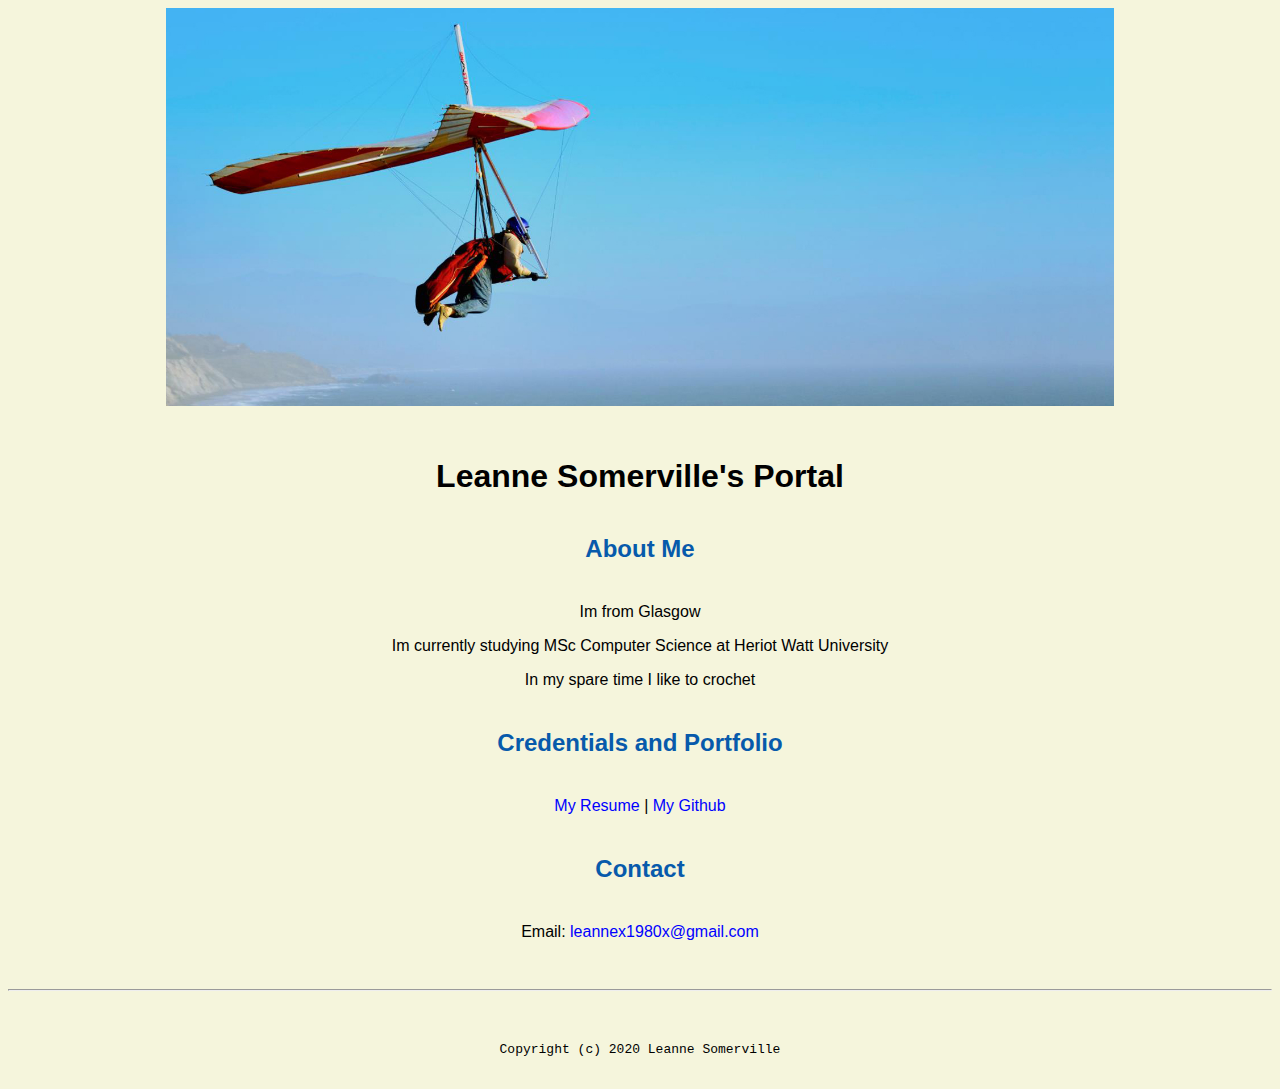
<file: index.html>
<!doctype html>

<!-- this is a comment for human! -->

<html lang="en">

  <header>
    <title>Leanne's Portal</title>
    <link rel="stylesheet" href="css/master.css">
    <link rel="FaviconIcon" href="favicon.ico" type="image/x-icon">
    <link rel="shortcut" href="favicon.ico" type="image/x-icon">
    <meta name ="viewport" content="width=device-width, initial-scale=1, shrink-to-fit=no">
    <meta name="name" content="Leanne Somerville's Portal">
    <meta name="robots" content="noindex, nofollow">
  </header>
  <img src="images/banner.jpg" width="75%" alt="banner">
  <body>
    <h1>Leanne Somerville's Portal</h1>
    <h2>About Me</h2>
    <p>Im from Glasgow </p>
    <p>Im currently studying MSc Computer Science at Heriot Watt University</p>
    <p>In my spare time I like to crochet</p>
    <h2>Credentials and Portfolio</h2>

    <p><a href="resume.html">My Resume</a> | <a href="https://github.com/Leanne1980">My Github</a></p>
    <h2>Contact</h2>

    <p>Email: <a href="mailto:leannex1980x@gmail.com">leannex1980x@gmail.com</a></p>
  </body>

  <footer>
    <hr>
    <code>Copyright (c) 2020  Leanne Somerville</code>
  </footer>

</html>
</file>
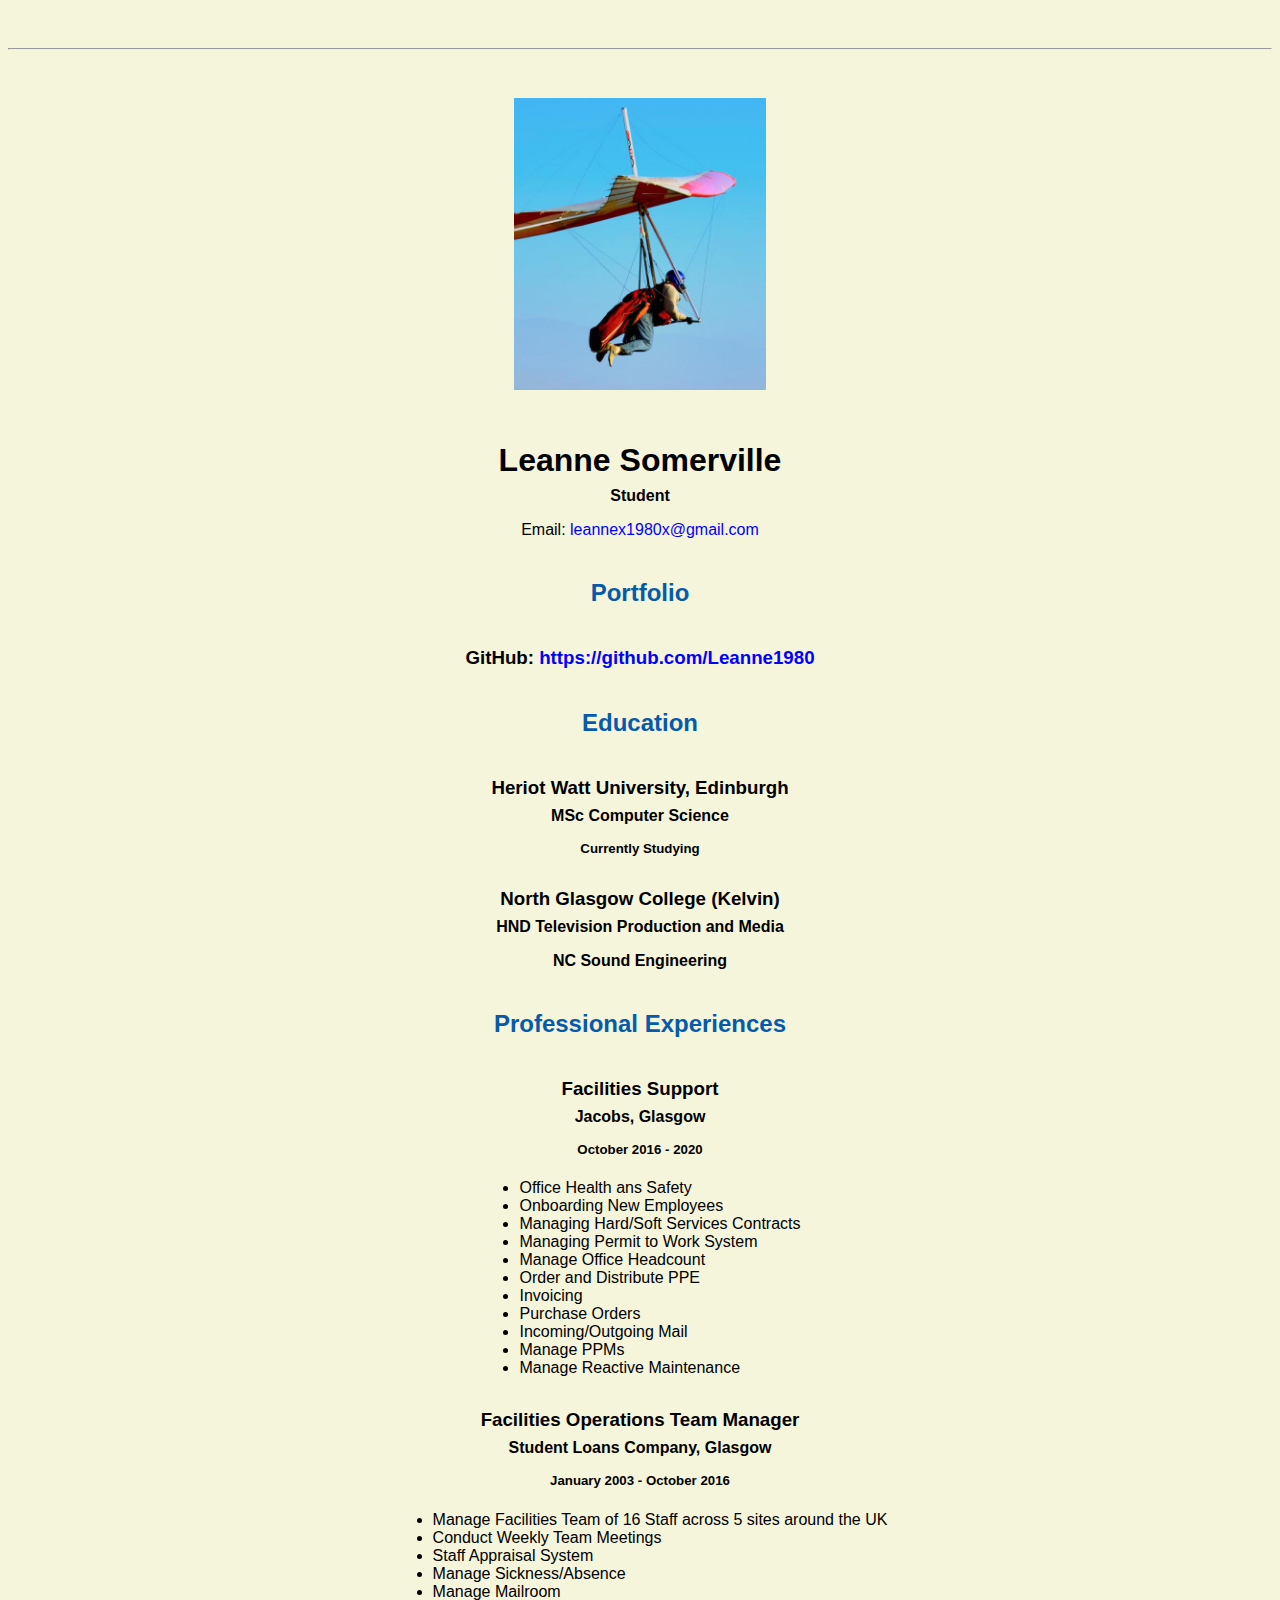
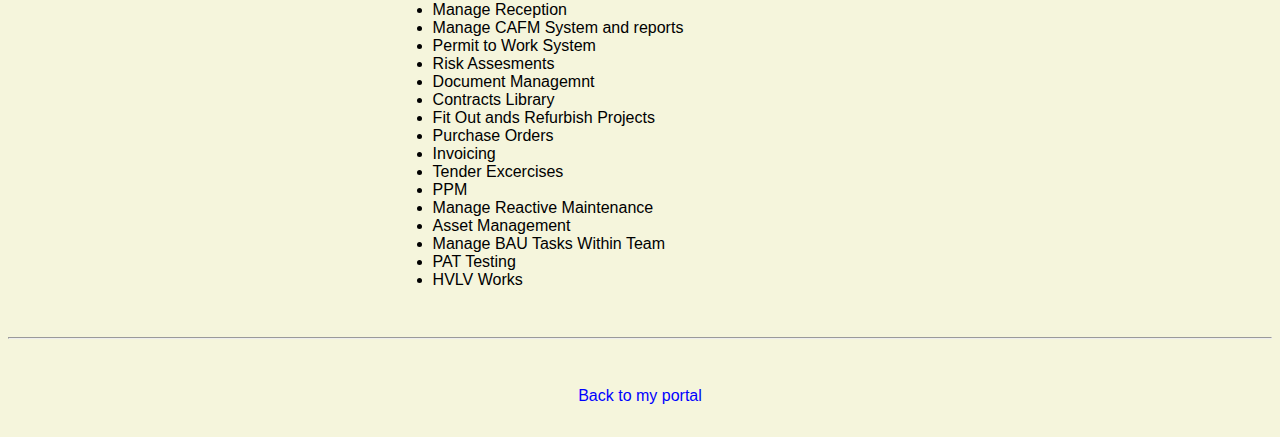
<file: resume.html>
<!doctype html>

<!-- this is a comment for human! -->

<html lang="en">

  <header>
    <title>Leanne Somerville's Resume</title>
    <link rel="stylesheet" href="css/master.css">
    <link rel="FaviconIcon" href="favicon.ico" type="image/x-icon">
    <link rel="shortcut" href="favicon.ico" type="image/x-icon">
    <meta name ="viewport" content="width=device-width, initial-scale=1, shrink-to-fit=no">
    <meta name="name" content="Leanne Somerville's Portal">
    <meta name="robots" content="noindex, nofollow">
  </header>

  <body>
    <hr>

    <img src="images/headshot.jpg" alt="Harrison Kong's headshot" width="20%">

    <h1>Leanne Somerville</h1>
    <h4>Student</h4>

    <p>Email: <a href="mailto:leannex1980x@gmail.com" target="_blank">leannex1980x@gmail.com</a></p>
    <!-- don't post physical address, personal phone number or other personal information on the web! -->

    <h2>Portfolio</h2>
      <h3>GitHub: <a href="https://github.com/Leanne1980" target="_blank">https://github.com/Leanne1980</a></h3>

    <h2>Education</h2>

    <h3>Heriot Watt University, Edinburgh</h3>
    <h4>MSc Computer Science</h4>
    <h5>Currently Studying</h5>

    <h3>North Glasgow College (Kelvin)</h3>
    <h4>HND Television Production and Media</h4>
    <h4>NC Sound Engineering</h4>

    <h2>Professional Experiences</h2>

    <h3>Facilities Support</h3>
    <h4>Jacobs, Glasgow</h4>
    <h5>October 2016 - 2020</h5>
      <ul>
        <li>Office Health ans Safety</li>
        <li>Onboarding New Employees</li>
        <li>Managing Hard/Soft Services Contracts</li>
        <li>Managing Permit to Work System</li>
        <li>Manage Office Headcount</li>
        <li>Order and Distribute PPE</li>
        <li>Invoicing</li>
        <li>Purchase Orders</li>
        <li>Incoming/Outgoing Mail</li>
        <li>Manage PPMs</li>
        <li>Manage Reactive Maintenance</li>
      </ul>

    <h3>Facilities Operations Team Manager</h3>
    <h4>Student Loans Company, Glasgow</h4>
    <h5>January 2003 - October 2016</h5>
      <ul>
        <li>Manage Facilities Team of 16 Staff across 5 sites around the UK</li>
        <li>Conduct Weekly Team Meetings</li>
        <li>Staff Appraisal System</li>
        <li>Manage Sickness/Absence</li>
        <li>Manage Mailroom</li>
        <li>Manage Reception</li>
        <li>Manage CAFM System and reports</li>
        <li>Permit to Work System</li>
        <li>Risk Assesments</li>
        <li>Document Managemnt</li>
        <li>Contracts Library</li>
        <li>Fit Out ands Refurbish Projects</li>
        <li>Purchase Orders</li>
        <li>Invoicing</li>
        <li>Tender Excercises</li>
        <li>PPM</li>
        <li>Manage Reactive Maintenance</li>
        <li>Asset Management</li>
        <li>Manage BAU Tasks Within Team</li>
        <li>PAT Testing</li>
        <li>HVLV Works</li>
      </ul>
  </body>

  <footer>
  <hr>
  <p><a href="index.html">Back to my portal</a><p>
  </footer>

</html>
</file>
<file: css/master.css>
/* Cascading stylesheet for the website */

/* Text inside these asterisks and slashes are comments for human */

  a {
    color: blue;/* set the text color to blue here */
    text-decoration: none; /* This means we do not want hyperlinks to be underlined */
  }

  a:hover {
    color: red;/* set the text color to red here */
    text-decoration: none; /* This means we do not want hyperlinks to be underlined */
  }

  body {
    background-color: beige;/* set the background color here */
    color: black;/* set the text color to black here */
    font-family: Arial, Helvetica, sans-serif; /* set the font here */
    text-align: center;/* set the text alignment here */
   }

  footer {
    margin-top: 2rem;
    margin-bottom: 2rem;
  }

  h1 {
    margin-bottom: 0.5rem;
    margin-top: 3rem;
   }

  h2 {
    color: #075AAB;/* set the text color of to #075AAB here */
    margin-top: 2.5rem;
    margin-bottom: 2.5rem;
    /* set both the bottom margin and top margin to 2.5rem here */
   }

  h3 {
    margin-bottom: 0;
    margin-top: 2rem;
  }

  h4 {
    margin-bottom: 1rem;
    margin-top: 0.5rem;
  }

  h5 {
    margin-top: 0.5rem;
  }

  hr {
    margin-bottom: 3rem;
    margin-top: 3rem;
  }

  /* this controls how the bullet points in the resume page looks */
  ul {
    display: table;
    margin: 0 auto;
    text-align: left;
  }
</file>
